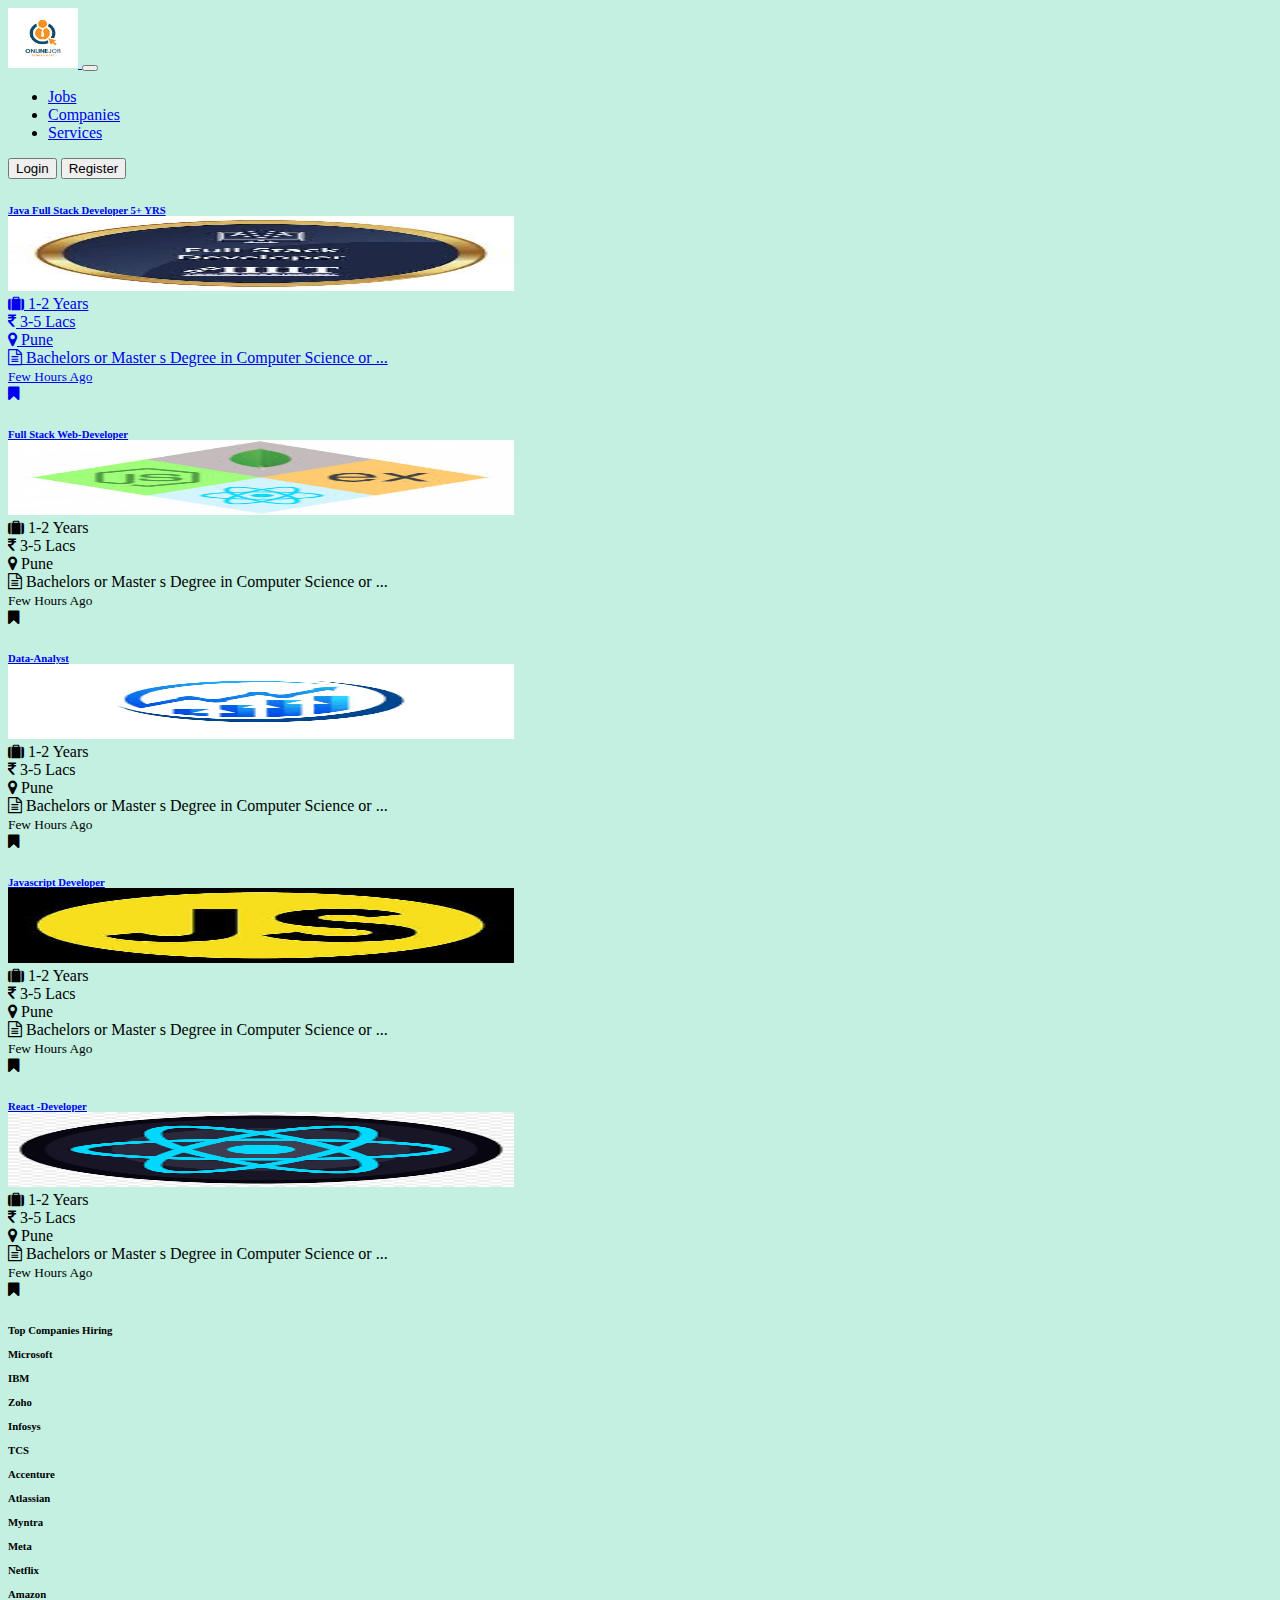
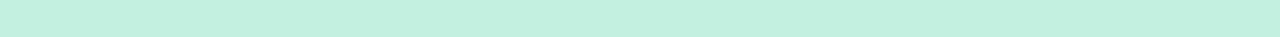
<file: Online-Job-Protal/jobs.html>
<!DOCTYPE html>
<html lang="en">
<head>
    <meta charset="UTF-8">
    <meta name="viewport" content="width=device-width, initial-scale=1.0">
    <title>Jobs</title>
    <link href="https://cdn.jsdelivr.net/npm/bootstrap@5.0.2/dist/css/bootstrap.min.css" rel="stylesheet"
    integrity="sha384-EVSTQN3/azprG1Anm3QDgpJLIm9Nao0Yz1ztcQTwFspd3yD65VohhpuuCOmLASjC" crossorigin="anonymous">
    <link href="style2.css" rel="stylesheet">
    <link rel="stylesheet" href="https://cdnjs.cloudflare.com/ajax/libs/font-awesome/4.7.0/css/font-awesome.min.css">
</head>
<body>
    <nav class="navbar navbar-expand-lg navbar-white bg-white">
        <div class="container">
            <a class="navbar-brand" href="index.html">
                <img src="./job-logo.jpg" alt="" class="d-inline-block align-text-top">
            </a>
            <button class="navbar-toggler" type="button" data-bs-toggle="collapse"
                data-bs-target="#navbarSupportedContent" aria-controls="navbarSupportedContent" aria-expanded="false"
                aria-label="Toggle navigation">
                <span class="navbar-toggler-icon"></span>
            </button>
            <div class="collapse navbar-collapse" id="navbarSupportedContent">
                <ul class="navbar-nav me-auto mb-2 mb-lg-0">
                    <li class="nav-item">
                        <a class="nav-link active" aria-current="page" href="jobs.html">Jobs</a>
                    </li>
                    <li class="nav-item">
                        <a class="nav-link" href="https://in.prosple.com/top-employers">Companies</a>
                    </li>
                    <li class="nav-item">
                        <a class="nav-link" href="#">Services</a>
                    </li>

                </ul>
                <form class="d-flex">
                    <button class="btn btn-outline-primary round-button mx-2" type="button">Login</button>
                    <button class="btn btn-success round-button" type="button">Register</button>
                </form>
            </div>
        </div>
    </nav>
    <div class="container-fluid body-background">
        <div class="container pt-3 ">
            <div class="row">
                <div class="col-3 filter">
                    <div class="card"> 
                        <div class="card-body">
                           
                        </div>
                    </div> 
                </div>
                <div class="col-6  job">
                    <div class="row">
                        <div class="col-12">
                            <div class="card"> 
                                <div class="card-body">
                                    <a  href="job-detail.html"> 
                                    <div class="row">
                                        <div class="col-8">
                                            <div class="row">
                                                <div class="col-12">
                                                    <h6 style="margin-bottom: 0;">Java Full Stack Developer 5+ YRS</h6>
                                                    
                                                </div>
                                            </div> 
                                        </div>
                                        <div class="col-4 text-end">
                                            <img class="compo_logo" src="./java-logo.jpg" alt="">
                                        </div>
                                    </div>
                                    <div class="row">
                                        <div class="col-4">
                                            <i class="fa fa-suitcase" aria-hidden="true"></i>  1-2 Years  
                                        </div>
                                        <div class="col-4">
                                            <i class="fa fa-inr" aria-hidden="true"></i> 3-5 Lacs  
                                        </div>
                                        <div class="col-4">
                                            <i class="fa fa-map-marker" aria-hidden="true"></i> Pune 
                                        </div>
                                    </div>
                                    <div class="row pt-1">
                                        <div class="col-12">
                                            <i class="fa fa-file-text-o" aria-hidden="true"></i> <span class="text-muted"> Bachelors or Master s Degree in Computer Science or ...</span>
                                        </div>
                                    </div>
                                    <div class="row pt-1">
                                        <div class="col-6">
                                          <small>Few Hours Ago</small>  
                                        </div>
                                        <div class="col-6 text-end">
                                            <i class="fa fa-bookmark" aria-hidden="true"></i>
                                        </div>
                                    </div>
                                  
                                </div>
                            </a>
                            </div> 
                        </div>
                    </div>
                    <div class="row pt-2">
                        <div class="col-12">
                            <div class="card"> 
                                <div class="card-body">
                                    <div class="row">
                                        <div class="col-8">
                                            <div class="row">
                                                <div class="col-12">
                                                    <h6 style="margin-bottom: 0;">  
                                                        <a href="job-detail.html" class="text-decoration-none">Full Stack Web-Developer</a>  
                                                    </h6>  
                                                    
                                                </div>
                                            </div> 
                                        </div>
                                        <div class="col-4 text-end">
                                            <img class="compo_logo" src="./mern-logo.jpg" alt="">
                                        </div>
                                    </div>
                                    <div class="row">
                                        <div class="col-4">
                                            <i class="fa fa-suitcase" aria-hidden="true"></i>  1-2 Years  
                                        </div>
                                        <div class="col-4">
                                            <i class="fa fa-inr" aria-hidden="true"></i> 3-5 Lacs  
                                        </div>
                                        <div class="col-4">
                                            <i class="fa fa-map-marker" aria-hidden="true"></i> Pune 
                                        </div>
                                    </div>
                                    <div class="row pt-1">
                                        <div class="col-12">
                                            <i class="fa fa-file-text-o" aria-hidden="true"></i> <span class="text-muted"> Bachelors or Master s Degree in Computer Science or ...</span>
                                        </div>
                                    </div>
                                    <div class="row pt-1">
                                        <div class="col-6">
                                          <small>Few Hours Ago</small>  
                                        </div>
                                        <div class="col-6 text-end">
                                            <i class="fa fa-bookmark" aria-hidden="true"></i>
                                        </div>
                                    </div>
                                  
                                </div>
                            </div> 
                        </div>
                    </div>
                    <div class="row pt-2">
                        <div class="col-12">
                            <div class="card"> 
                                <div class="card-body">
                                    <div class="row">
                                        <div class="col-8">
                                            <div class="row">
                                                <div class="col-12">
                                                    <h6 style="margin-bottom: 0;">  
                                                        <a href="job-detail.html" class="text-decoration-none">Data-Analyst</a>  
                                                    </h6>  
                                                    
                                                </div>
                                            </div> 
                                        </div>
                                        <div class="col-4 text-end">
                                            <img class="compo_logo" src="./analyst-logo.png" alt="">
                                        </div>
                                    </div>
                                    <div class="row">
                                        <div class="col-4">
                                            <i class="fa fa-suitcase" aria-hidden="true"></i>  1-2 Years  
                                        </div>
                                        <div class="col-4">
                                            <i class="fa fa-inr" aria-hidden="true"></i> 3-5 Lacs  
                                        </div>
                                        <div class="col-4">
                                            <i class="fa fa-map-marker" aria-hidden="true"></i> Pune 
                                        </div>
                                    </div>
                                    <div class="row pt-1">
                                        <div class="col-12">
                                            <i class="fa fa-file-text-o" aria-hidden="true"></i> <span class="text-muted"> Bachelors or Master s Degree in Computer Science or ...</span>
                                        </div>
                                    </div>
                                    <div class="row pt-1">
                                        <div class="col-6">
                                          <small>Few Hours Ago</small>  
                                        </div>
                                        <div class="col-6 text-end">
                                            <i class="fa fa-bookmark" aria-hidden="true"></i>
                                        </div>
                                    </div>
                                  
                                </div>
                            </div> 
                        </div>
                    </div>
                    <div class="row pt-2">
                        <div class="col-12">
                            <div class="card"> 
                                <div class="card-body">
                                    <div class="row">
                                        <div class="col-8">
                                            <div class="row">
                                                <div class="col-12">
                                                    <h6 style="margin-bottom: 0;">  
                                                        <a href="job-detail.html" class="text-decoration-none">Javascript Developer</a>  
                                                    </h6>  
                                                    
                                                </div>
                                            </div> 
                                        </div>
                                        <div class="col-4 text-end">
                                            <img class="compo_logo" src="./js-logo.jpg" alt="">
                                        </div>
                                    </div>
                                    <div class="row">
                                        <div class="col-4">
                                            <i class="fa fa-suitcase" aria-hidden="true"></i>  1-2 Years  
                                        </div>
                                        <div class="col-4">
                                            <i class="fa fa-inr" aria-hidden="true"></i> 3-5 Lacs  
                                        </div>
                                        <div class="col-4">
                                            <i class="fa fa-map-marker" aria-hidden="true"></i> Pune 
                                        </div>
                                    </div>
                                    <div class="row pt-1">
                                        <div class="col-12">
                                            <i class="fa fa-file-text-o" aria-hidden="true"></i> <span class="text-muted"> Bachelors or Master s Degree in Computer Science or ...</span>
                                        </div>
                                    </div>
                                    <div class="row pt-1">
                                        <div class="col-6">
                                          <small>Few Hours Ago</small>  
                                        </div>
                                        <div class="col-6 text-end">
                                            <i class="fa fa-bookmark" aria-hidden="true"></i>
                                        </div>
                                    </div>
                                  
                                </div>
                            </div> 
                        </div>
                    </div>
                    <div class="row pt-2">
                        <div class="col-12">
                            <div class="card"> 
                                <div class="card-body">
                                    <div class="row">
                                        <div class="col-8">
                                            <div class="row">
                                                <div class="col-12">
                                                    <h6 style="margin-bottom: 0;">  
                                                        <a href="job-detail.html" class="text-decoration-none">React -Developer</a>  
                                                    </h6>  
                                                   
                                                </div>
                                            </div> 
                                        </div>
                                        <div class="col-4 text-end">
                                            <img class="compo_logo" src="./react-logo.png" alt="">
                                        </div>
                                    </div>
                                    <div class="row">
                                        <div class="col-4">
                                            <i class="fa fa-suitcase" aria-hidden="true"></i>  1-2 Years  
                                        </div>
                                        <div class="col-4">
                                            <i class="fa fa-inr" aria-hidden="true"></i> 3-5 Lacs  
                                        </div>
                                        <div class="col-4">
                                            <i class="fa fa-map-marker" aria-hidden="true"></i> Pune 
                                        </div>
                                    </div>
                                    <div class="row pt-1">
                                        <div class="col-12">
                                            <i class="fa fa-file-text-o" aria-hidden="true"></i> <span class="text-muted"> Bachelors or Master s Degree in Computer Science or ...</span>
                                        </div>
                                    </div>
                                    <div class="row pt-1">
                                        <div class="col-6">
                                          <small>Few Hours Ago</small>  
                                        </div>
                                        <div class="col-6 text-end">
                                            <i class="fa fa-bookmark" aria-hidden="true"></i>
                                        </div>
                                    </div>
                                  
                                </div>
                            </div> 
                        </div>
                    </div>
                </div> 
                <div class="col-3 filter">
                    <div class="card"> 
                        <div class="card-body">
                            <h6 class="text-center">Top Companies Hiring <br><br>
                                <li onclick="window.open('https://careers.microsoft.com/')">Microsoft</li><br>
                                <li onclick="window.open('https://careers.ibm.com/')">IBM</li><br>
                                <li  onclick="window.open('https://careers.zoho.com/')">Zoho</li><br>
                                <li  onclick="window.open('https://www.infosys.com/careers.html')">Infosys</li><br>
                                <li  onclick="window.open('https://careers.tcs.com/')">TCS</li><br>
                                <li  onclick="window.open('https://careers.accenture.com/')">Accenture</li><br>
                                <li onclick="window.open('https://www.atlassian.com/company/careers')">Atlassian</li><br>
                                <li  onclick="window.open('https://careers.myntra.com/')">Myntra</li><br>
                                <li  onclick="window.open('https://www.metacareers.com/')">Meta</li><br>
                                <li  onclick="window.open('https://jobs.netflix.com/')">Netflix</li><br>
                                <li  onclick="window.open('https://www.amazon.jobs/')">Amazon</li><br>
                            </h6>
                            
                        </div>
                    </div> 
                </div>
            </div>
        </div>
        
    </div>
    <script src="script.js"></script>
</body>
</html>
</file>
<file: Online-Job-Protal/style2.css>
body{
    background-color: rgb(195, 240, 224);
}

.compo_logo{
height: 75px;
width: 40%;
}

.navbar-brand img{
    height: 60px;
    width: 70px;
}
.text-center li{
cursor: pointer;
}
</file>
